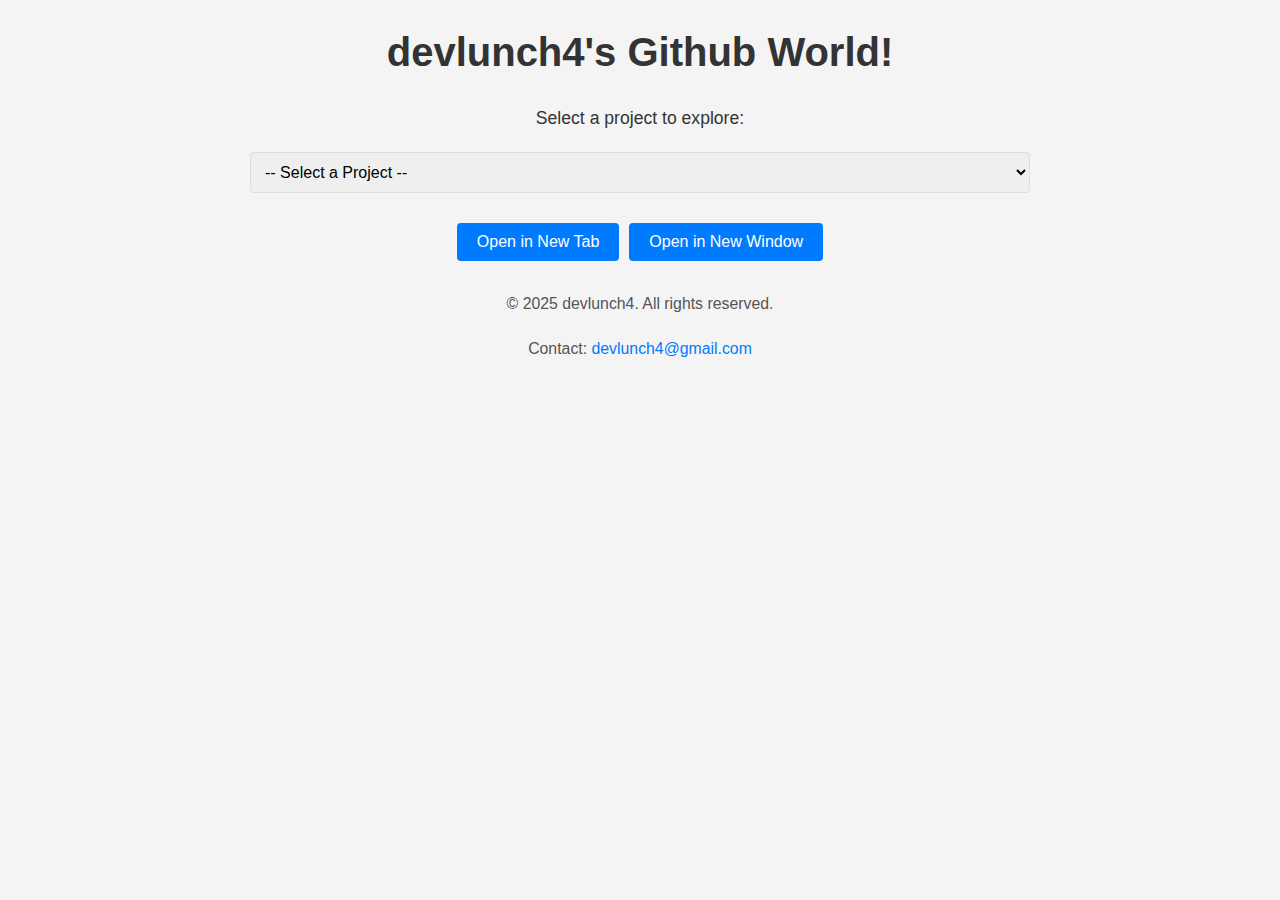
<file: index.html>
<!DOCTYPE html>
<html lang="en">

<head>
    <!-- /* naver search */ -->
    <meta name="naver-site-verification" content="4d1c61cb1010fd4e567a06948e976f97eacf5c55" />

    <meta charset="UTF-8">
    <meta name="viewport" content="width=device-width, initial-scale=1.0">
    <title>devlunch4 Github World!</title>

    <style>
        /* Basic reset and setup */
        * {
            box-sizing: border-box;
            margin: 0;
            padding: 0;
        }

        body {
            font-family: 'Arial', sans-serif;
            line-height: 1.6;
            padding: 20px;
            background-color: #f4f4f4;
            color: #333;
        }

        /* Responsive container */
        .container {
            max-width: 800px;
            margin: 0 auto;
            padding: 0 10px;
        }

        h1 {
            text-align: center;
            margin-bottom: 20px;
            font-size: 2.5em;
        }

        p {
            text-align: center;
            margin-bottom: 20px;
            font-size: 1.1em;
        }

        /* Menu and selector */
        .menu {
            margin-bottom: 20px;
        }

        select {
            width: 100%;
            font-size: 1em;
            padding: 10px;
            border: 1px solid #ddd;
            border-radius: 4px;
            margin-bottom: 10px;
            max-height: 200px;
            overflow-y: auto;
        }

        /* Button group */
        .button-group {
            display: flex;
            justify-content: center;
            flex-wrap: wrap;
            gap: 10px;
            margin-bottom: 20px;
        }

        button {
            min-width: 150px;
            font-size: 1em;
            padding: 10px 20px;
            background-color: #007BFF;
            color: white;
            border: none;
            border-radius: 4px;
            cursor: pointer;
            transition: background-color 0.3s;
        }

        button:hover {
            background-color: #0056b3;
        }

        /* Mobile responsiveness */
        @media screen and (max-width: 600px) {
            h1 {
                font-size: 1.8em;
            }
            p {
                font-size: 0.95em;
            }
            .container {
                padding: 0 15px;
            }
            .button-group {
                flex-direction: column;
                align-items: center;
            }
            button {
                width: 100%;
                max-width: 300px;
                font-size: 0.9em;
            }
        }

        /* Footer style */
        footer {
            text-align: center;
            margin-top: 30px;
            font-size: 0.9em;
            color: #555;
            padding-bottom: 20px;
        }

        footer a {
            color: #007BFF;
            text-decoration: none;
            transition: color 0.3s;
        }

        footer a:hover {
            color: #0056b3;
        }
    </style>
</head>

<body>
    <div class="container">
        <h1>devlunch4's Github World!</h1>
        <p>Select a project to explore:</p>

        <div class="menu">
            <select id="page-select" aria-label="Select a project">
                <option value="">-- Select a Project --</option>
            </select>
        </div>

        <div class="button-group">
            <button onclick="openInNewTab()" aria-label="Open project in new tab">Open in New Tab</button>
            <button onclick="openInNewWindow()" aria-label="Open project in new window">Open in New Window</button>
        </div>
    </div>

    <footer>
        <p>© 2025 devlunch4. All rights reserved.</p>
        <p>Contact: <a href="mailto:devlunch4@gmail.com">devlunch4@gmail.com</a></p>
    </footer>

    <script>
        const pages = [
            //app
            { url: "https://weather-react-app-d391c.web.app/", title: "Weather-app" },
            { url: "https://nwitter-v2.web.app/", title: "Twitter-Clone" },
            { url: "https://react-fb-chat-app-8d8c2.web.app/", title: "Chat-app1" },
            { url: "https://lunch-chat.web.app/", title: "Chat-app2" },
            
            // Training gov Java Web Course Project
            { url: "https://github.com/devlunch4/midProject_webHotelManage", title: "TeamProject_webHotelManage_2021" },
            { url: "https://github.com/devlunch4/3TeamFinalProject", title: "TeamProject_smartFarm_2021" },

            // devlunch4 tools
            { url: "https://devlunch4.github.io/my-text-analyzer/", title: "my-text-analyzer" },
            { url: "https://devlunch4.github.io/IBM_course_Develop_an_Interactive_Task_List_Web-Page/", title: "Take_List/Todo_List" },
            //
            { url: "https://devlunch4.github.io/nomadcoders_javascript-for-beginners/", title: "nomadcoders_javascript-for-beginners" },
            
            // util sort 
            { url: "https://devlunch4.github.io/utility/calc-blog-visitor.html", title: "calc-blog-visitor" },
            { url: "https://devlunch4.github.io/utility/counting_korean_characters.html", title: "Counting_Korean_Characters" },
            { url: "https://devlunch4.github.io/utility/normalize-line-breaks.html", title: "normalize-line-breaks" },
            { url: "https://devlunch4.github.io/utility/text-to-excel-with-delimiter.html", title: "text-to-excel-with-delimiter" },
            //
            { url: "https://devlunch4.github.io/get-github-repos-web/", title: "get-github-repos-web" },

            // free
            { url: "https://devlunch4.github.io/snake-game-js/", title: "snake-game-js" },
            
            // nomad learn
            { url: "https://devlunch4.github.io/react-for-beginners_202501/", title: "Movie App" },
            { url: "https://play.unity.com/en/games/caee619b-0ed2-417d-b3c8-985ca023be4f/kimchi-run-by-devlunch4", title: "Unity6 Game Kimchi-Run" },
            
            // front mentor
            { url: "https://devlunch4.github.io/results-summary-component_frontend_mentor/index.html", title: "results-summary-component" },
            { url: "https://devlunch4.github.io/product-preview-card-component_frontend_mentor/", title: "product-preview-card-component" },
            { url: "https://devlunch4.github.io/order-summary-component_frontend_mentor/index.html", title: "order-summary-component" },
        ];
        
        const pageSelect = document.getElementById('page-select');

        // Populate the dropdown list with pages and auto-number them
        pages.forEach((page, index) => {
            const option = document.createElement('option');
            option.value = page.url;
            option.textContent = `${index + 1}. ${page.title}`;
            pageSelect.appendChild(option);
        });

        // Function to open the page in a new tab
        function openInNewTab() {
            const selectedUrl = pageSelect.value;
            if (selectedUrl) {
                window.open(selectedUrl, '_blank');
            } else {
                alert('Please select a project from the dropdown.');
            }
        }

        // Function to open the page in a new window
        function openInNewWindow() {
            const selectedUrl = pageSelect.value;
            if (selectedUrl) {
                window.open(selectedUrl, 'newWindow', 'width=1024,height=633');
            } else {
                alert('Please select a project from the dropdown.');
            }
        }
    </script>
</body>

</html>
</file>
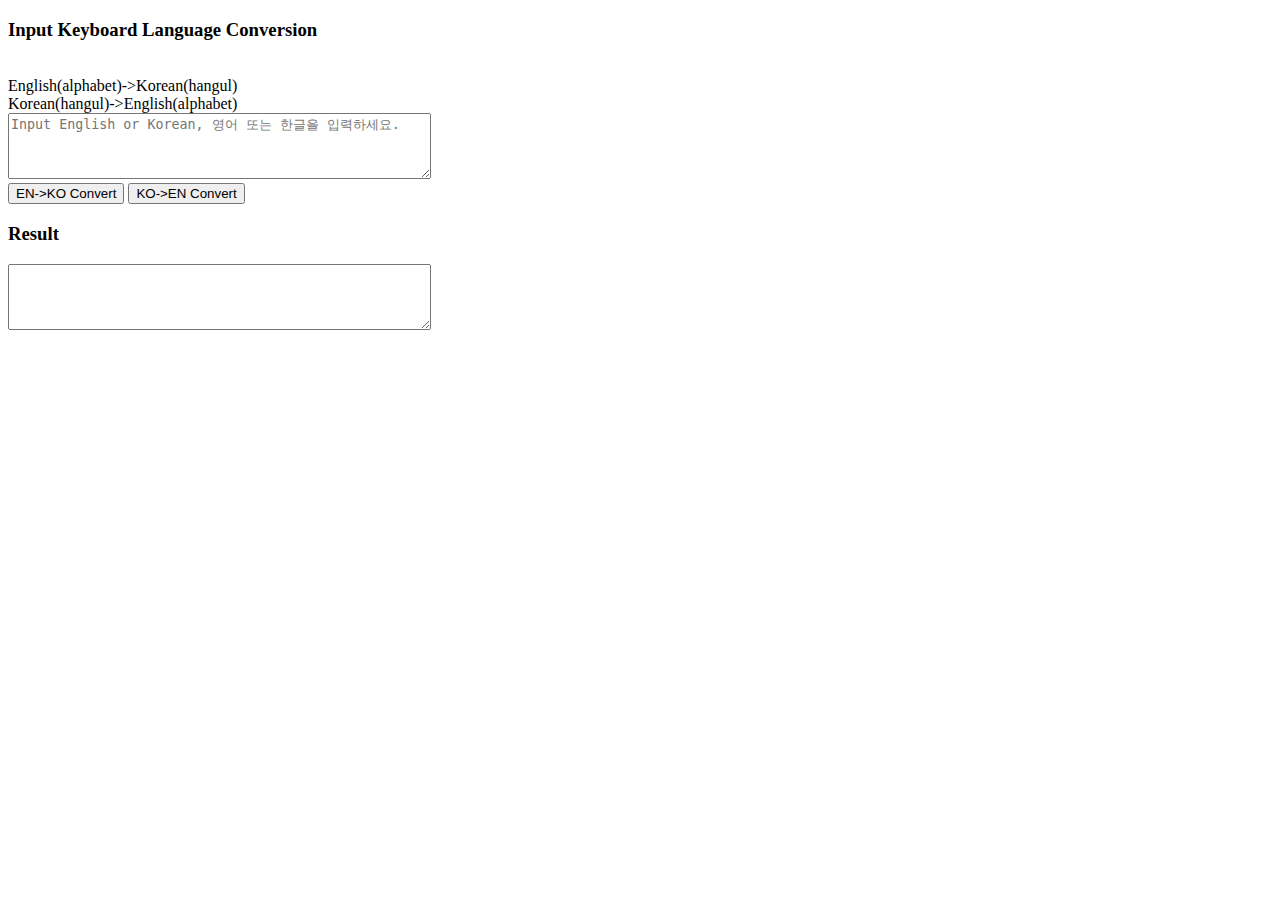
<file: tools/inputKeyBoardConverter.html>
<!DOCTYPE html>
<meta charset="UTF-8" />
<html>

<head>
    <title>
        Input Keyboard Language Conversion
    </title>
</head>

<body>
    <h3>Input Keyboard Language Conversion</h3>
    <br>
    English(alphabet)->Korean(hangul)<br>
    Korean(hangul)->English(alphabet)<br>
    <div>
        <textarea id="textInput" rows="4" cols="50" placeholder="Input English or Korean, 영어 또는 한글을 입력하세요."></textarea>
    </div>
    </div>
    <button id="convertAlphabetToHangulButton">EN->KO Convert</button>
    <button id="convertHangulToAlphabetButton">KO->EN Convert</button>
    </div>
    <h3>Result</h3>
    <textarea id="convertedText" rows="4" cols="50" readonly></textarea>
    </div>
    <script>
        const alphabetToHangul = {
            //UpperCase
            Q: "ㅃ",
            W: "ㅉ",
            E: "ㄸ",
            R: "ㄲ",
            T: "ㅆ",
            Y: "ㅛ",
            U: "ㅕ",
            I: "ㅑ",
            O: "ㅒ",
            P: "ㅖ",
            A: "ㅁ",
            S: "ㄴ",
            D: "ㅇ",
            F: "ㄹ",
            G: "ㅎ",
            H: "ㅗ",
            J: "ㅓ",
            K: "ㅏ",
            L: "ㅣ",
            Z: "ㅋ",
            X: "ㅌ",
            C: "ㅊ",
            V: "ㅍ",
            B: "ㅠ",
            N: "ㅜ",
            M: "ㅡ",
            //LowerCase
            q: "ㅂ",
            w: "ㅈ",
            e: "ㄷ",
            r: "ㄱ",
            t: "ㅅ",
            y: "ㅛ",
            u: "ㅕ",
            i: "ㅑ",
            o: "ㅐ",
            p: "ㅔ",
            a: "ㅁ",
            s: "ㄴ",
            d: "ㅇ",
            f: "ㄹ",
            g: "ㅎ",
            h: "ㅗ",
            j: "ㅓ",
            k: "ㅏ",
            l: "ㅣ",
            z: "ㅋ",
            x: "ㅌ",
            c: "ㅊ",
            v: "ㅍ",
            b: "ㅠ",
            n: "ㅜ",
            m: "ㅡ",
        };


        const hangulToLowerAlphabet = {
            //LowerCase reverse
            ㅡ: "m",
            ㅜ: "n",
            ㅠ: "b",
            ㅍ: "v",
            ㅊ: "c",
            ㅌ: "x",
            ㅋ: "z",
            ㅣ: "l",
            ㅏ: "k",
            ㅓ: "j",
            ㅗ: "h",
            ㅎ: "g",
            ㄹ: "f",
            ㅇ: "d",
            ㄴ: "s",
            ㅁ: "a",
            ㅔ: "p",
            ㅐ: "o",
            ㅑ: "i",
            ㅕ: "u",
            ㅛ: "y",
            ㅅ: "t",
            ㄱ: "r",
            ㄷ: "e",
            ㅈ: "w",
            ㅂ: "q",
        };

        const hangulToUpperAlphabet = {
            //UpperCase reverse
            ㅡ: "M",
            ㅜ: "N",
            ㅠ: "B",
            ㅍ: "V",
            ㅊ: "C",
            ㅌ: "X",
            ㅋ: "Z",
            ㅣ: "L",
            ㅏ: "K",
            ㅓ: "J",
            ㅗ: "H",
            ㅎ: "G",
            ㄹ: "F",
            ㅇ: "D",
            ㄴ: "S",
            ㅁ: "A",
            ㅖ: "P",
            ㅒ: "O",
            ㅑ: "I",
            ㅕ: "U",
            ㅛ: "Y",
            ㅆ: "T",
            ㄲ: "R",
            ㄸ: "E",
            ㅉ: "W",
            ㅃ: "Q",
        };

        function convertAlphabetToHangul(alphabet) {
            let result = "";
            for (let i = 0; i < alphabet.length; i++) {
                const char = alphabet.charAt(i);
                if (alphabetToHangul[char]) {
                    result += alphabetToHangul[char] + "";
                } else {
                    result += char + "";
                }
            }
            console.log("?");
            return result.trim();
        };

        function convertHangulToAlphabet(hangul) {
            let result = "";
            for (let i = 0; i < hangul.length; i++) {
                const char = hangul[i];
                if (hangulToLowerAlphabet[char]) {
                    result += hangulToLowerAlphabet[char] + "";
                } else if (hangulToUpperAlphabet[char]) {
                    result += hangulToUpperAlphabet[char] + "";
                } else {
                    result += char + "";
                }
            }
            return result.trim();
        };

        const inputElement = document.getElementById("textInput");
        const convertedTextElement = document.getElementById("convertedText");
        const convertAlphabetToHangulButton = document.getElementById("convertAlphabetToHangulButton");
        const convertHangulToAlphabetButton = document.getElementById("convertHangulToAlphabetButton");

        convertAlphabetToHangulButton.addEventListener("click", function () {
            const inputValue = inputElement.value;
            const convertedValue = convertAlphabetToHangul(inputValue);
            convertedTextElement.value = convertedValue;
        });

        convertHangulToAlphabetButton.addEventListener("click", function () {
            const inputValue = inputElement.value;
            const convertedValue = convertHangulToAlphabet(inputValue);
            convertedTextElement.value = convertedValue;
        });

    </script>
</body>

</html>
</file>
